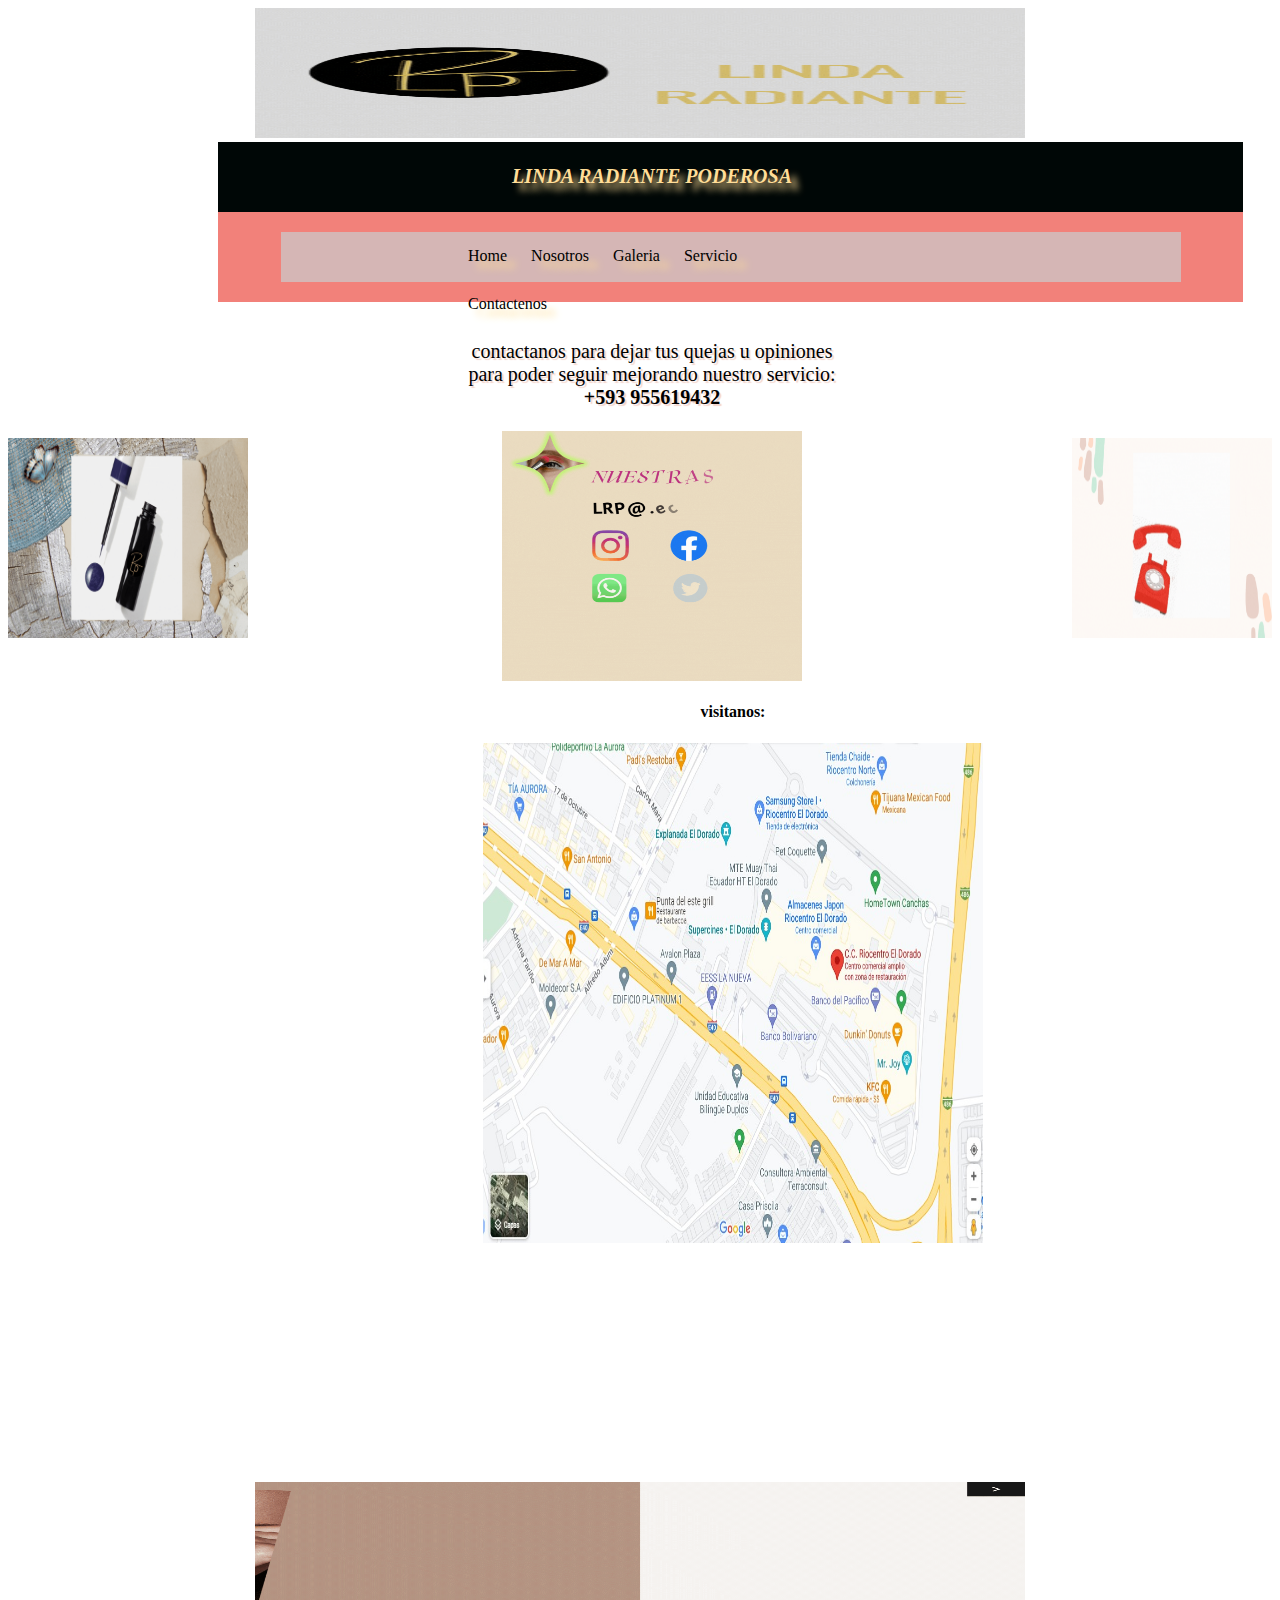
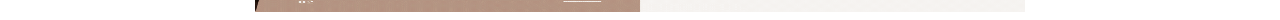
<file: contactenos.html>
<html>
<head>
<title>LINA-RADIANTE-PODEROSA</title>
<link rel="stylesheet" type="text/css" href="ESTILO5.CSS"/>
<link rel="icon" type="imagen/png" href="img/logo.png">

</head>
<style type="text/css" href="index.html">
</style>
<body>
<center><img src="imagen/anm4.gif"/></center>


<img class="foto3"src= "imagen/anm12.gif"alt="anm12"/>
<img class="foto4"src= "imagen/anm13.gif"alt="anm13"/>

<div id="general"> 
<div id="primero"> 
		
	<h1><center>LINDA RADIANTE PODEROSA</center></h1>


	</div>
	<header>
	<nav class="navegacion">
		<ul class="menu">  
			<li><a href="index.html">Home</a></li>
			<li><a href="nosotros.html">Nosotros</a></li>
			<li><a href="galeria.html">Galeria</a></li>
			<li><a href="servicio.html">Servicio</a></li> 
			<li><a href="contactenos.html">Contactenos</a></li>
		</ul>
		</nav>
		</header>

	<div id="segundo"> <br>
	<center><p>contactanos para dejar tus quejas u opiniones <br>para poder seguir mejorando nuestro servicio:  <strong>+593 955619432</strong></p></center>


<center><img class="foto6"src= "imagen/imgen47.gif"alt="imgen47"/></center>
<p><center><strong>visitanos:</strong></center></p>
<center><img class="foto7"src= "imagen/imagen48.jpg"alt="imagen48"/></center>

	</div>
	</div>
	<center><img class="foto5"src= "imagen/anm2.gif"alt="anm2"/></center>
</file>
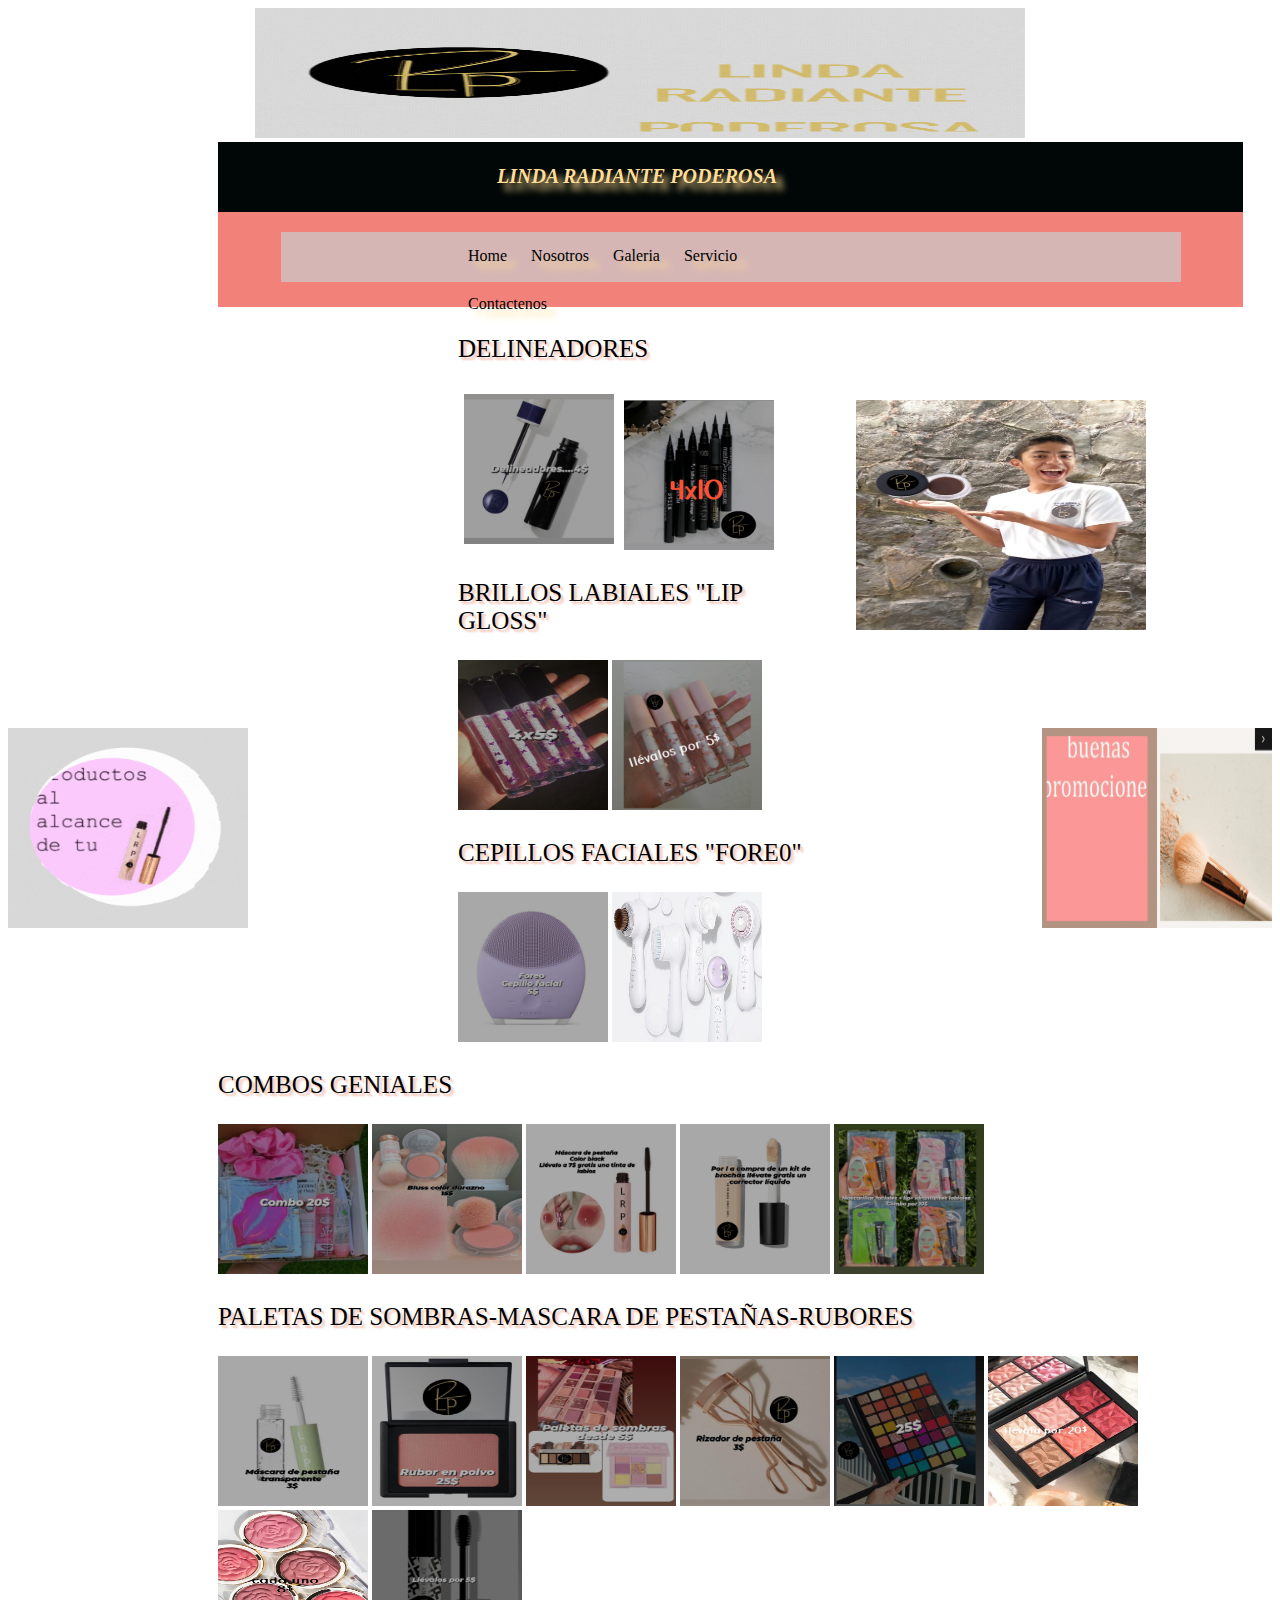
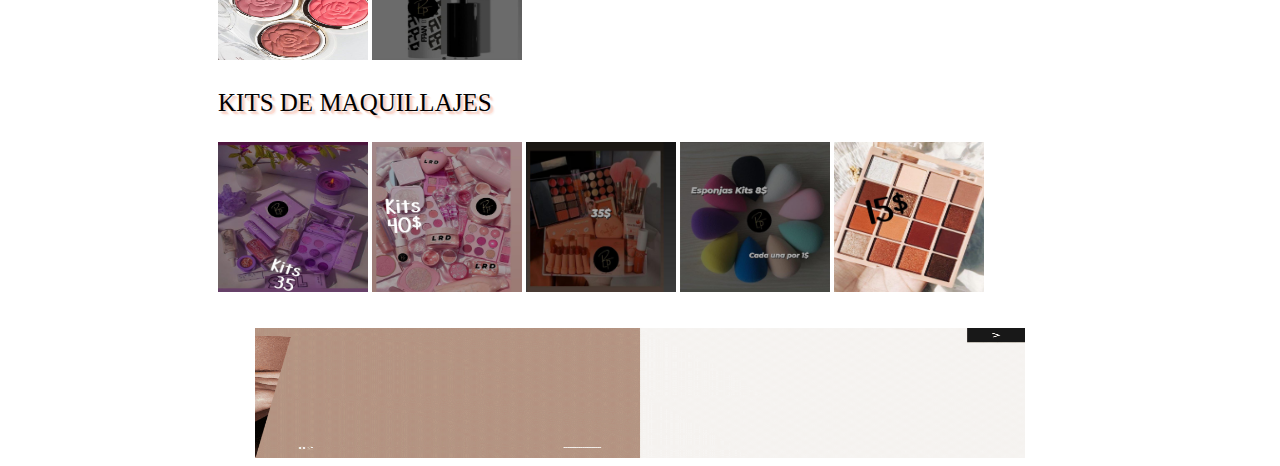
<file: servicio.html>
<html>
<head>
<title>LINA-RADIANTE-PODEROSA</title>
<link rel="stylesheet" type="text/css" href="ESTILO4.CSS"/>
<link rel="icon" type="imagen/png" href="imagen/logo.png">

</head>
<style type="text/css" href="index.html">
</style>
<body>
<center><img src="imagen/anm4.gif"/></center>


<img class="foto3"src= "imagen/anm11.gif"alt="anm11"/>
<img class="foto4"src= "imagen/anm10.gif"alt="anm10"/>

<div id="general"> 
<div id="primero"> 
		
	<h1><center>LINDA RADIANTE PODEROSA</center></h1>


	</div>
	<header>
	<nav class="navegacion">
		<ul class="menu">  
			<li><a href="index.html">Home</a></li>
			<li><a href="nosotros.html">Nosotros</a></li>
			<li><a href="galeria.html">Galeria</a></li>
			<li><a href="servicio.html">Servicio</a></li> 
			<li><a href="contactenos.html">Contactenos</a></li>
		</ul>
		</nav>
		</header>

	<div id="segundo"> 

<p><br>DELINEADORES<BR></p>
<img class="foto6"src= "imagen/imagen19.jpg"alt="imagen19"/>
<img class="foto27"src= "imagen/imagen41.jpg"alt="imagen41"/><br>
<img class="foto30"src= "imagen/imagen6.jpg"alt="imagen6"/>

<p>BRILLOS LABIALES "LIP GLOSS"<br></p>
<img class="foto7"src= "imagen/imagen20.jpg"alt="imagen20"/>
<img class="foto28"src= "imagen/imagen42.jpg"alt="imagen42"/><br>

<p>CEPILLOS FACIALES "FORE0"<BR></p>
<img class="foto8"src= "imagen/imagen21.jpg"alt="imagen21"/>
<img class="foto29"src= "imagen/imgen43.jpg"alt="imgen43"/><BR>
<p>COMBOS GENIALES<BR></p>
<img class="foto9"src= "imagen/imagen22.jpg"alt="imagen22"/>
<img class="foto10"src= "imagen/imagen23.jpg"alt="imagen23"/>
<img class="foto11"src= "imagen/imagen24.jpg"alt="imagen24"/>
<img class="foto12"src= "imagen/imagen25.jpg"alt="imagen25"/>
<img class="foto13"src= "imagen/imagen26.jpg"alt="imagen26"/><BR>
<p>PALETAS DE SOMBRAS-MASCARA DE PESTAÑAS-RUBORES<BR></p>
<img class="foto14"src= "imagen/imagen27.jpg"alt="imagen27"/>
<img class="foto15"src= "imagen/imagen28.jpg"alt="imagen28"/>
<img class="foto16"src= "imagen/imagen29.jpg"alt="imagen29"/>
<img class="foto17"src= "imagen/imagen30.jpg"alt="imagen30"/>
<img class="foto18"src= "imagen/imagen35.jpg"alt="imagen35"/>
<img class="foto19"src= "imagen/imagen32.jpg"alt="imagen32"/>
<img class="foto20"src= "imagen/imagen33.jpg"alt="imagen33"/>
<img class="foto21"src= "imagen/imagen34.jpg"alt="imagen34"/><br>

<p>KITS DE MAQUILLAJES<BR></p>
<img class="foto22"src= "imagen/imagen36.jpg"alt="imagen36"/>
<img class="foto23"src= "imagen/imagen37.jpg"alt="imagen37"/>
<img class="foto24"src= "imagen/imagen38.jpg"alt="imagen38"/>
<img class="foto25"src= "imagen/imagen39.jpg"alt="imagen39"/>
<img class="foto26"src= "imagen/imgen40.jpg"alt="imgen40"/>

	</div>
	
	</div>
	<center><img class="foto5"src= "imagen/anm2.gif"alt="anm2"/></center>
</body>
</html>
</file>
<file: ESTILO5.CSS>
#general{
    margin:auto;
	margin-top:4px;
	margin-left:210px;
	margin-right:210px;
	margin-bottom:100px;
	width:1025px;
	height:1610x;
	background-color:#F2817A;

}
#primero{
	margin:0px;
	padding:10px;
	float:center;
	width:900x;
	height:50px;
	background-color:#000706;
}
#segundo{
	
	margin:0px;
	padding:0px;
	width:1030px;
	height:380px;
	background-color:#ffffff;
}
h1{
	font-size:20px;
	font-family:Algerian;
	font-style:italic;
	color:#FFDD97;
	text-shadow:7px 7px 7px #FFDD97;

}

.navegacion{
	margin:20px auto;
	width:900Px;
	height:50;
	background:#d5b6b5;
}
.navegacion ul{
list-style:none;
}
.menu >li{
	position:relative;
	display:inline-block;
}
.menu > li > a {
	display:block;
	padding:15px 10px;
	color:black;
	font-family:Bahnschrift;
	text-decoration:none;
	text-shadow:9px 8px 7px #FFDD97;
}
.menu li a :hover{
     color:#2AE9F7;
     background:#7232F9;
	 transition:all .3s;
}
b{
	color:red;
}

iframe{
	width:560px;
	height:315px;
	padding-left:120px;
border-bottom:10px;
}
.linea{
	background:blue;
	heigth:5px;
	width:780:
	display:block;
}

img{
	padding center.0px;
	width:770px;
	height:130px;
    float:center;
}
.foto3 {
	padding.0px;
	margin:10px;
	margin-top:300px;
	margin-left:226px;
	margin-right:0px;
	margin-bottom:0px;
	width:200px;
	height:200px;
	float:right;
}

.foto4 {
	padding.0px;
	margin:10px;
	margin-top:300px;
	margin-left:0px;
	margin-right:210px;
	margin-bottom:0px;
	width:240px;
	height:200px;
	float:left;
}
.foto5 {
	padding.0px;
	margin:10px;
	margin-top:700px;
	margin-left:100px;
	margin-right:100px;
	margin-bottom:0px;
	width:770px;
	height:130px;
	float:center;
}

p{
	font-family:Comic Sans MS;
	font-size:20px;
    color:black;
	text-shadow:2px 2px 1px #F3D4CB;
}
.foto6{
	padding:2PX;
	width:300;
	height:250;
}
.foto7{
	padding:2PX;
	width:500;
	height:500;
}
</file>
<file: ESTILO4.CSS>
#general{
    margin:auto;
	margin-top:4px;
	margin-left:210px;
	margin-right:210px;
	margin-bottom:100px;
	width:1025px;
	height:1610x;
	background-color:#F2817A;

}
#primero{
	margin:0px;
	padding:10px;
	float:center;
	width:900x;
	height:50px;
	background-color:#000706;
}
#segundo{
	
	margin:0px;
	padding:0px;
	width:1030px;
	height:380px;
	background-color:#ffffff;
}
h1{
	font-size:20px;
	font-family:Algerian;
	font-style:italic;
	color:#FFDD97;
	text-shadow:7px 7px 7px #FFDD97;

}

.navegacion{
	margin:20px auto;
	width:900Px;
	height:50;
	background:#d5b6b5;
}
.navegacion ul{
list-style:none;
}
.menu >li{
	position:relative;
	display:inline-block;
}
.menu > li > a {
	display:block;
	padding:15px 10px;
	color:black;
	font-family:Bahnschrift;
	text-decoration:none;
	text-shadow:9px 8px 7px #FFDD97;
}
.menu li a :hover{
     color:#2AE9F7;
     background:#7232F9;
	 transition:all .3s;
}
b{
	color:red;
}

iframe{
	width:560px;
	height:315px;
	padding-left:120px;
border-bottom:10px;
}
.linea{
	background:blue;
	heigth:5px;
	width:780:
	display:block;
}

img{
	padding center.0px;
	width:770px;
	height:130px;
    float:center;
}
.foto3 {
	padding.0px;
	margin:10px;
	margin-top:590px;
	margin-left:226px;
	margin-right:0px;
	margin-bottom:0px;
	width:230px;
	height:200px;
	float:right;
}

.foto4 {
	padding.0px;
	margin:10px;
	margin-top:590px;
	margin-left:0px;
	margin-right:210px;
	margin-bottom:0px;
	width:240px;
	height:200px;
	float:left;
}
.foto5 {
	padding.0px;
	margin:10px;
	margin-top:1000px;
	margin-left:100px;
	margin-right:100px;
	margin-bottom:0px;
	width:770px;
	height:130px;
	float:center;
}

p{
	font-family:Comic Sans MS;
	font-size:20px;
    color:black;
}
.foto6{
	padding:6PX;
	width:150;
	height:150;
}
.foto7{
	width:150;
	height:150;
}
.foto8{
	width:150;
	height:150;
}
.foto9{
	
	width:150;
	height:150;
}
.foto10{
	width:150;
	height:150;
}
.foto11{
	width:150;
	height:150;
}
.foto12{
	width:150;
	height:150;
}
.foto13{
	width:150;
	height:150;
}
.foto14{
	width:150;
	height:150;
}
.foto15{
	width:150;
	height:150;
}
.foto16{
	width:150;
	height:150;
}
.foto17{
	width:150;
	height:150;
}
.foto18{
	width:150;
	height:150;
}
.foto19{
	width:150;
	height:150;
}
.foto20{
	width:150;
	height:150;
}
.foto21{
	width:150;
	height:150;
}

.foto22{
	width:150;
	height:150;
}
.foto23{
	width:150;
	height:150;
}
.foto24{
	width:150;
	height:150;
}
.foto25{
	width:150;
	height:150;
}
.foto26{
	width:150;
	height:150;
}
.foto27{
	width:150;
	height:150;
}
.foto28{
	width:150;
	height:150;
}
.foto29{
	width:150;
	height:150;
}
.foto30 {
	top:400;
	right:134;
	position:absolute;
	width:290;
	height:230;
}
p{
	font-family:Verdana;
	font-size:25;
	color:black;
	text-shadow:2px 2px 1px #F3D4CB,
	3px 3px 1px #ffd8cb, 4px 4px 2px #f8ecea;
}
</file>
